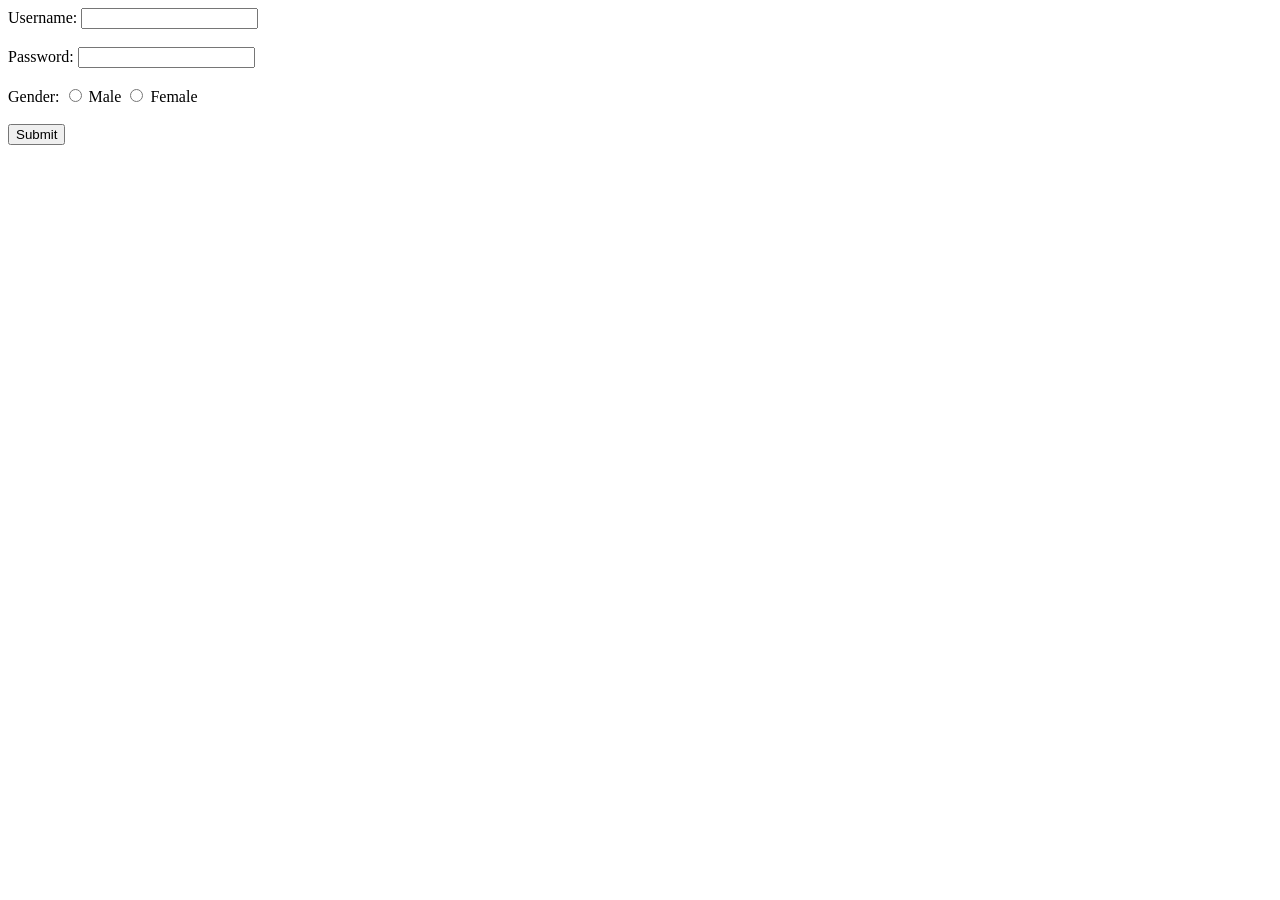
<file: 07_forms_input_tags/index.html>
<!DOCTYPE html>
<html lang="en">
<head>
    <meta charset="UTF-8">
    <meta name="viewport" content="width=device-width, initial-scale=1.0">
    <title>Forms - Learn with it</title>
</head>
<body>
    <form action="/submit" method="post">
    <!-- Text input for username -->
    <label for="username">Username:</label>
    <input type="text" id="username" name="username" required>
    <br><br>

    <!-- Password input -->
    <label for="password">Password:</label>
    <input type="password" id="password" name="password" required>
    <br><br>

    <!-- Radio buttons for gender -->
    <label>Gender:</label>
    <input type="radio" id="male" name="gender" value="male">
    <label for="male">Male</label>
    <input type="radio" id="female" name="gender" value="female">
    <label for="female">Female</label>
    <br><br>

    <!-- Submit button -->
    <input type="submit" value="Submit">
</form>
</body>
</html>
</file>
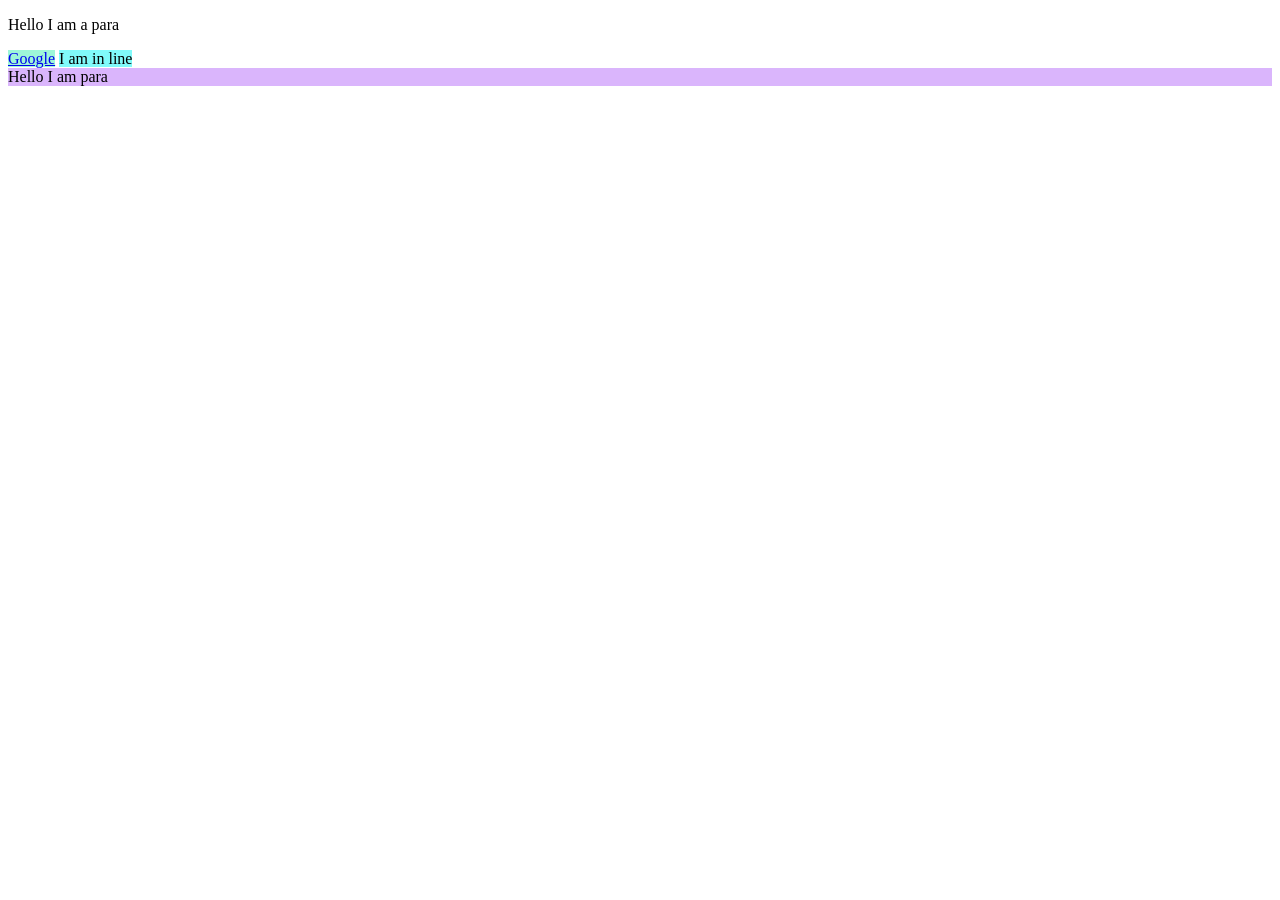
<file: 08_Inline_Blockelements/index.html>
<!DOCTYPE html>
<html lang="en">
<head>
    <meta charset="UTF-8">
    <meta name="viewport" content="width=device-width, initial-scale=1.0">
    <title>Inline and Block Elements</title>
    <link rel="stylesheet" href="style.css">  
</head>
<body>
    <p>Hello I am a para</p>
    <a href="https://google.com">Google</a>
    <span>I am in line</span>
    <div>Hello I am para</div>

</body>
</html>
</file>
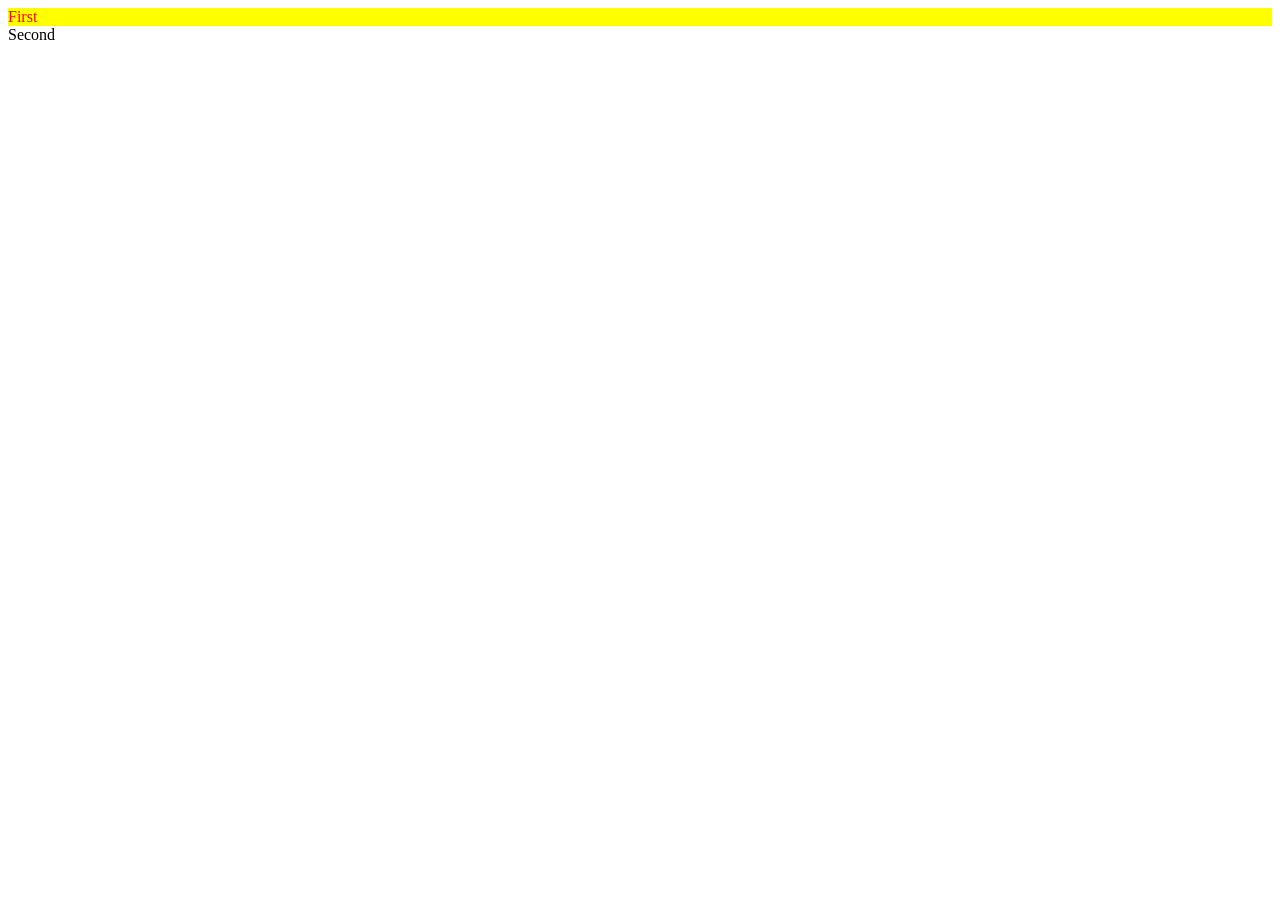
<file: 09_Id_Classes/index.html>
<!DOCTYPE html>
<html lang="en">
<head>
    <meta charset="UTF-8">
    <meta name="viewport" content="width=device-width, initial-scale=1.0">
    <title>ID and Classes in HTML</title>
    <link rel="stylesheet" href="style.css">
</head>
<body>
    <div id="firstdiv" class="red bg-yellow">First</div>
    <div id="seconddiv">Second</div>
    <span class="red"></span>
</body>
</html>
</file>
<file: 08_Inline_Blockelements/style.css>
a{
    background-color: rgb(158, 246, 216);
}
p{
    background-attachment: rgb(243, 85, 85);

}
span{
    background-color: rgb(128, 250, 250);
}
div{
    background-color: rgb(218, 181, 252);
}
</file>
<file: 09_Id_Classes/style.css>
.red{
 color: red;
}

.bg-yellow{
    background-color: yellow;
}

#firstdiv{
    /* background-color: red; */
}
</file>
